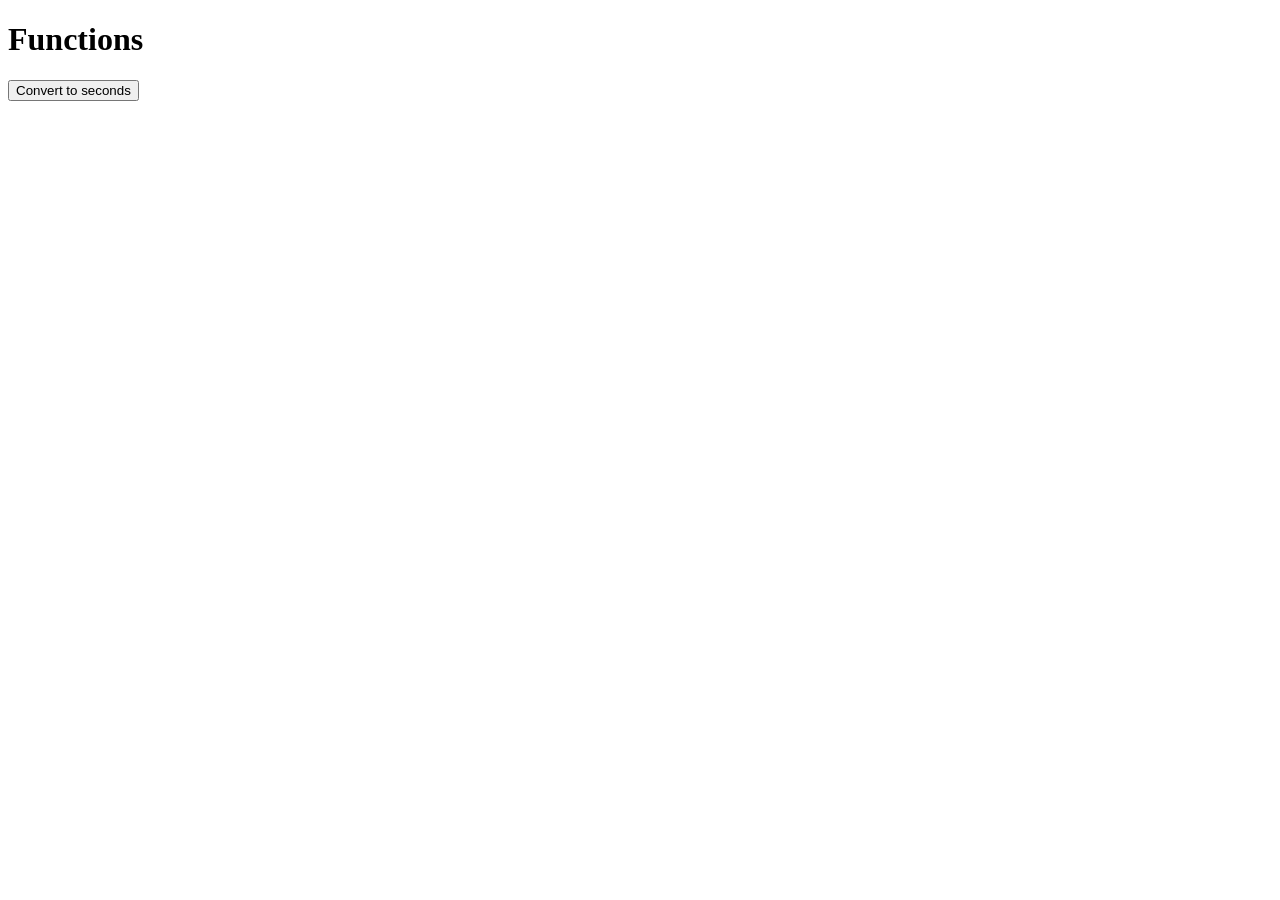
<file: functions.html>
<!DOCTYPE html>
<html lang="en">
<head>
    <meta charset="UTF-8">
    <meta name="viewport" content="width=device-width, initial-scale=1.0">
    <title>Functions</title>
</head>
<body>
    <h1>Functions</h1>

    <button onclick="convertToSeconds()">Convert to seconds</button>

    <div id="results">

    </div>

    <script src="./scripts/functions.js"></script>
</body>
</html>
</file>
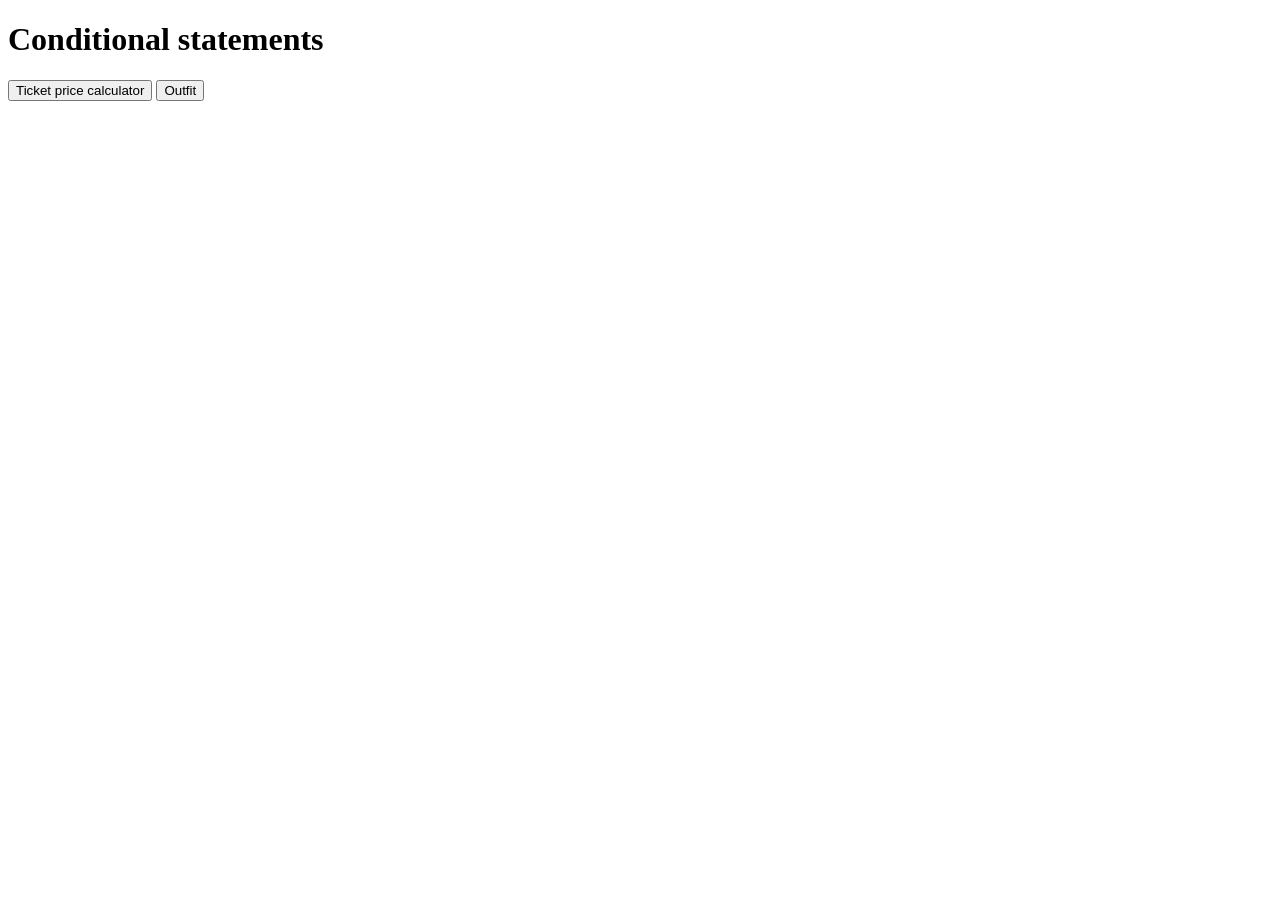
<file: if-statement.html>
<!DOCTYPE html>
<html lang="en">
<head>
    <meta charset="UTF-8">
    <meta name="viewport" content="width=device-width, initial-scale=1.0">
    <title>Document</title>
</head>
<body>
    <h1>Conditional statements</h1>
    
    <button onclick="ticketCalculator()">Ticket price calculator</button>

   <button onclick="weatherOutfit()"> Outfit </button>

    <div id="results">

    </div>

    <script src="./scripts/if-statement.js"></script>
</body>
</html>
</file>
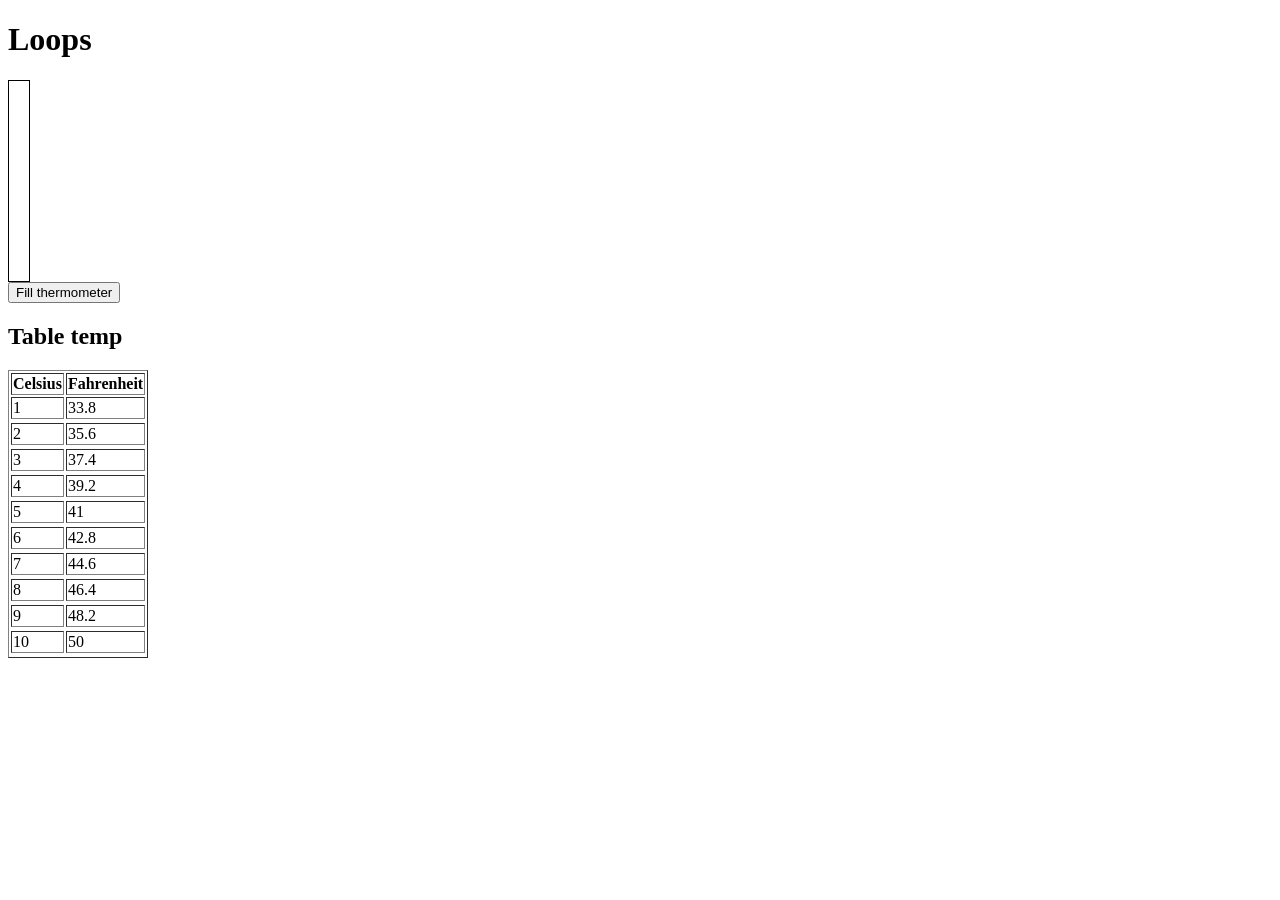
<file: loops.html>
<!DOCTYPE html>
<html lang="en">
<head>
    <meta charset="UTF-8">
    <meta name="viewport" content="width=device-width, initial-scale=1.0">
    <link rel="stylesheet" href="mystyle.css">
    <title>Document</title>
</head>
<body>
    <h1>Loops</h1>
    <div id="thermo">

    </div>
    <button onclick="fillThermo()">Fill thermometer</button>


    <h2>Table temp</h2>

    <table border="1">
        <thead>
            <th>Celsius</th>
            <th>Fahrenheit</th>
        </thead>
        <tbody id="temps">
            
            
        </tbody>
    </table>

    <script src="./scripts/loops.js"></script>
</body>
</html>
</file>
<file: mystyle.css>
#thermo{
    display: flex;
    flex-direction: column-reverse;
    height: 200px;
    width: 20px;
    border:1px solid black;
}

.level{
    background-color: black;
    margin:1px;
    height: 9.4%;
}
</file>
